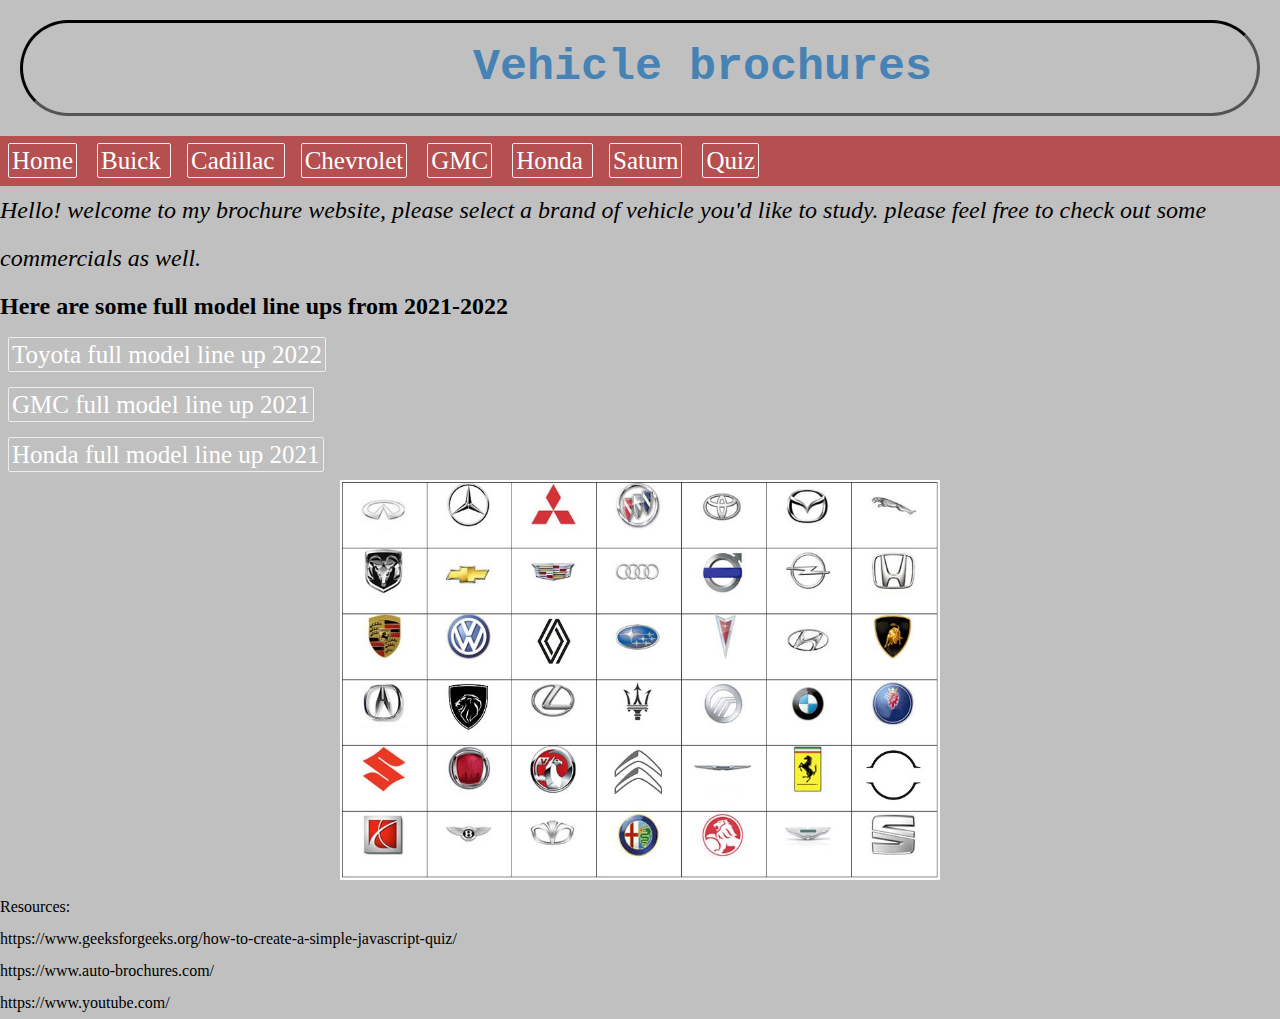
<file: index.html>
<!DOCTYPE html>
<html lang="en">

<head>
  <meta charset="UTF-8">
  <meta http-equiv="X-UA-Compatible" content="IE=edge">
  <meta name="viewport" content="width=device-width, initial-scale=1.0">
  <link rel="stylesheet" href="./css/style.css">
  <title>vehicle brochures</title>
  <link rel="shortcut icon" href="./img/car-icon.webp" type="image/x-icon" />
</head>

<body>
  <nav>
    <!--LOGO TEXT-->
    <div class="header">
      <h1 class="name">Vehicle brochures</h1>
      <!-- <img class="logo" src="./img/logo.jpeg" alt="Instrument cliuster" style="width:300px;height:100px"> -->
    </div>

    <!--MENU ITEMS-->
    <div class="menu">
      <div>
        <a href="#">
          Home</a>
        <a href="./buick.html">
          Buick </a>
        <a href="./cadillac.html">
          Cadillac </a>
        <a href="./chevy.html">
          Chevrolet</a>
        <a href="./gmc.html">
          GMC</a>
        <a href="./honda.html">
          Honda </a>
        <a href="./saturn.html">
          Saturn</a>
        <a class="quiz-button" href="./quiz.html">
          Quiz</a>
        </a>
      </div>
    </div>
  </nav>
  <p class="instructions">Hello! welcome to my brochure website, please select a brand of vehicle you'd like to study.
    please feel free to check out some commercials as well.
  </p>
  <h2 class="line-ups">Here are some full model line ups from 2021-2022</h2>
  <p class="link-full"><a href="./brochures/Toyota_US-FullLine_2022.pdf" add target="_blank">Toyota full model line up
      2022</a></p>
  <p class="link-full"><a href="./brochures/GMC_US Full Line_2021.pdf" add target="_blank">GMC full model line up
      2021</a>
  </p>
  <p class="link-full"><a href="./brochures/Honda_US Model Range_2021.pdf" add target="_blank">Honda full model line up
      2021</a>
  </p>
  <div class="logo-mashup">
    <img src="./img/ec64d682c220f1de707ba6fa7d69d2c7.jpeg" alt="logo-mashup" style="width:600px;height:400px">
  </div>
</body>
<footer>Resources:<br> https://www.geeksforgeeks.org/how-to-create-a-simple-javascript-quiz/ <br>
  https://www.auto-brochures.com/ <br>
  https://www.youtube.com/
</footer>

</html>
</file>
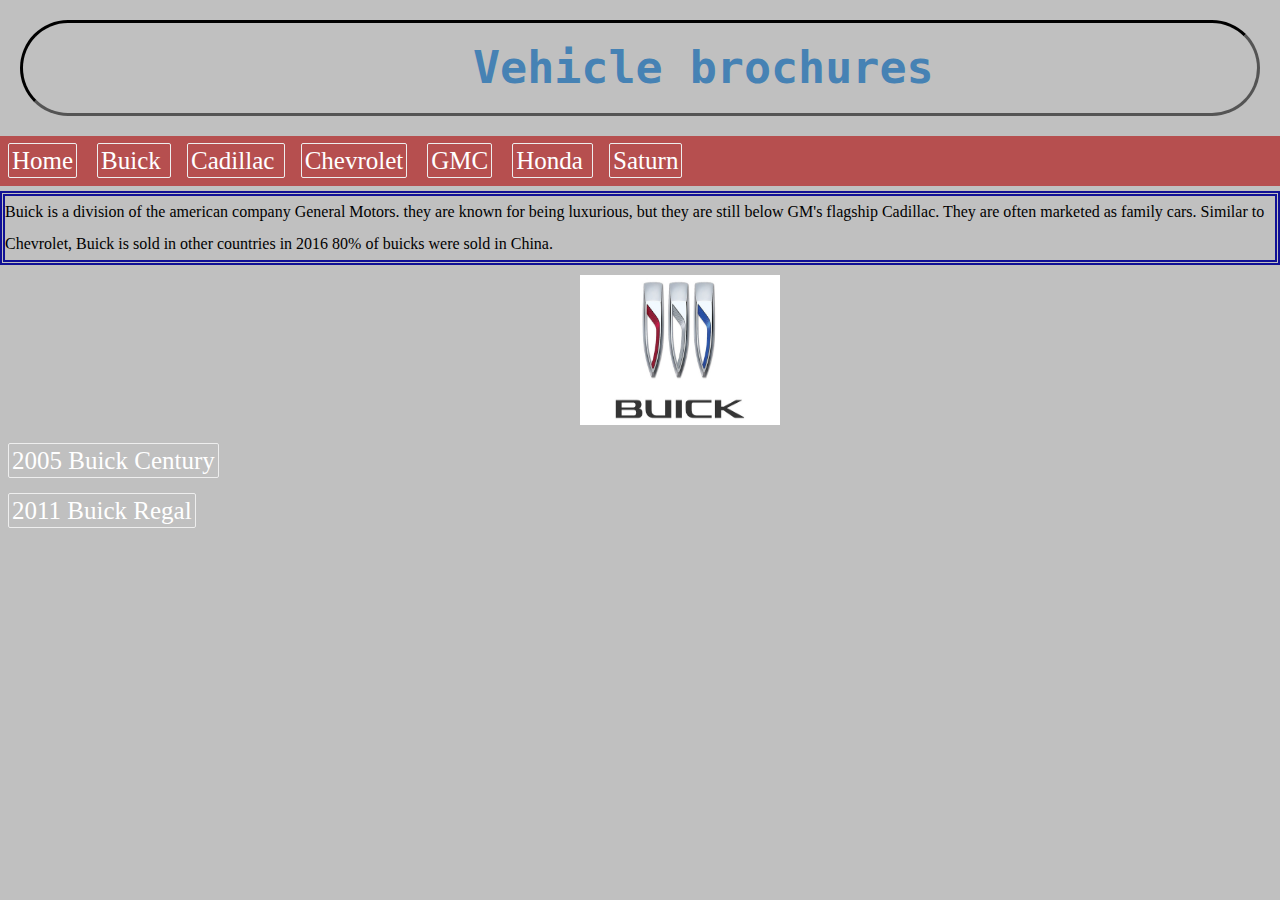
<file: buick.html>
<!DOCTYPE html>
<html lang="en">

<head>
  <meta charset="UTF-8">
  <meta http-equiv="X-UA-Compatible" content="IE=edge">
  <meta name="viewport" content="width=device-width, initial-scale=1.0">
  <link rel="stylesheet" href="./css/style.css">
  <title>Buick</title>
  <link rel="shortcut icon" href="./img/buick.jpeg" type="image/x-icon" />
</head>

<body>
  <nav>
    <!--LOGO TEXT-->
    <div class="header">
      <h1 class="name">Vehicle brochures</h1>
    </div>

    <!--MENU ITEMS-->
    <div class="menu">
      <div>
        <a href="./index.html">
          Home</a>
        <a href="./buick.html">
          Buick </a>
        <a href="./cadillac.html">
          Cadillac </a>
        <a href="./chevy.html">
          Chevrolet</a>
        <a href="./gmc.html">
          GMC</a>
        <a href="./honda.html">
          Honda </a>
        <a class="quiz button" href="./saturn.html">
          Saturn</a>
      </div>

    </div>
  </nav>
  <p class="description-buick">Buick is a division of the american company General Motors. they are known for being
    luxurious, but they are still below GM's flagship Cadillac. They are often marketed as family cars. Similar to
    Chevrolet, Buick is sold in other countries in 2016 80% of buicks were sold in China.</p>
  <img class="logo-buick" src="./img/buick.jpeg" alt="buick logo" style="width:200px;height:150px">
  <p class="link"><a href="./brochures/Buick_US Century_2005.pdf" add target="_blank">2005 Buick Century</a></p>
  <p class="link"><a href="./brochures/Buick_US Regal_2011.pdf" add target="_blank">2011 Buick Regal</a></p>
  <iframe width="560" height="315" src="https://www.youtube.com/embed/2dToRyT8UwQ" title="YouTube video player"
    frameborder="0" allow="accelerometer; autoplay; clipboard-write; encrypted-media; gyroscope; picture-in-picture"
    allowfullscreen></iframe>
</file>
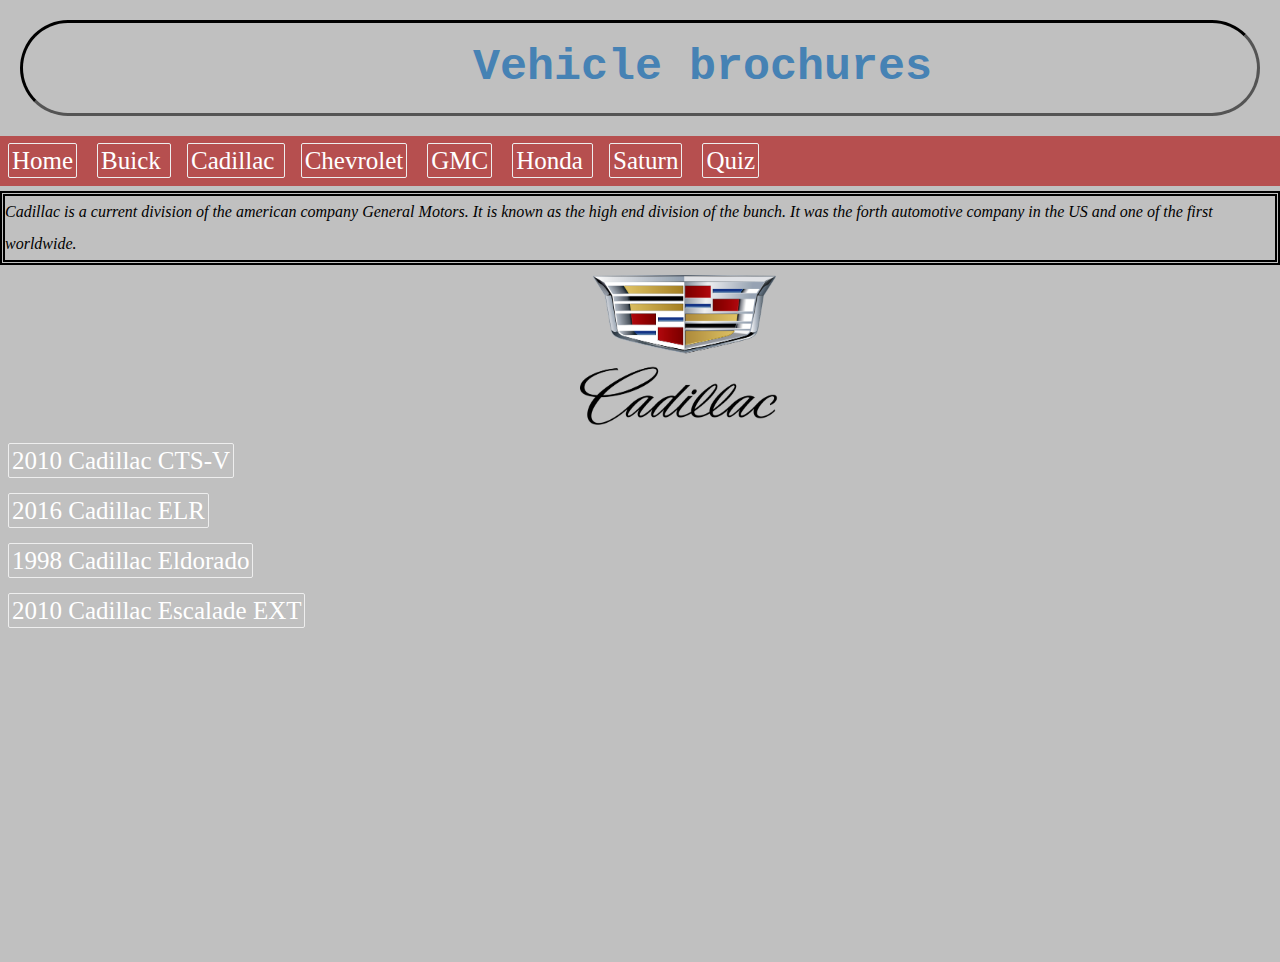
<file: cadillac.html>
<!DOCTYPE html>
<html lang="en">

<head>
  <meta charset="UTF-8">
  <meta http-equiv="X-UA-Compatible" content="IE=edge">
  <meta name="viewport" content="width=device-width, initial-scale=1.0">
  <link rel="stylesheet" href="./css/style.css">
  <title>Cadillac</title>
  <link rel="shortcut icon" href="./img/cadillac.png" type="image/x-icon" />
</head>

<body>
  <nav>
    <!--LOGO TEXT-->
    <div class="header">
      <h1 class="name">Vehicle brochures</h1>
    </div>

    <!--MENU ITEMS-->
    <div class="menu">
      <div>
        <a href="./index.html">
          Home</a>
        <a href="./buick.html">
          Buick </a>
        <a href="./cadillac.html">
          Cadillac </a>
        <a href="./chevy.html">
          Chevrolet</a>
        <a href="./gmc.html">
          GMC</a>
        <a href="./honda.html">
          Honda </a>
        <a href="./saturn.html">
          Saturn</a>
        <a class="quiz button" href="./quiz.html">
          Quiz</a>
      </div>

    </div>
  </nav>
  <p class="description-cadillac">Cadillac is a current division of the american company General Motors. It is known as
    the high end division of the bunch. It was the forth automotive company in the US and one of the first worldwide.
  </p>
  <img class="logo-cadillac" src="./img/cadillac.png" alt="cadillac logo" style="width:200px;height:150px">
  <p class="link"><a href="./brochures/Cadillac_US CTS_2010-V.pdf" add target="_blank">2010 Cadillac CTS-V</a></p>
  <p class="link"><a href="./brochures/Cadillac_US ELR_2016.pdf" add target="_blank">2016 Cadillac ELR</a></p>
  <p class="link"><a href="./brochures/Cadillac_US Eldorado_1998.pdf" add target="_blank">1998 Cadillac Eldorado</a></p>
  <p class="link"><a href="./brochures/Cadillac_US Escalade_2010-EXT.pdf" add target="_blank">2010 Cadillac Escalade
      EXT</a></p>
  <iframe width="560" height="315" src="https://www.youtube.com/embed/uijLG9ZwuxQ" title="YouTube video player"
    frameborder="0" allow="accelerometer; autoplay; clipboard-write; encrypted-media; gyroscope; picture-in-picture"
    allowfullscreen></iframe>
  <iframe width="560" height="315" src="https://www.youtube.com/embed/xNzXze5Yza8" title="YouTube video player"
    frameborder="0" allow="accelerometer; autoplay; clipboard-write; encrypted-media; gyroscope; picture-in-picture"
    allowfullscreen></iframe>
</file>
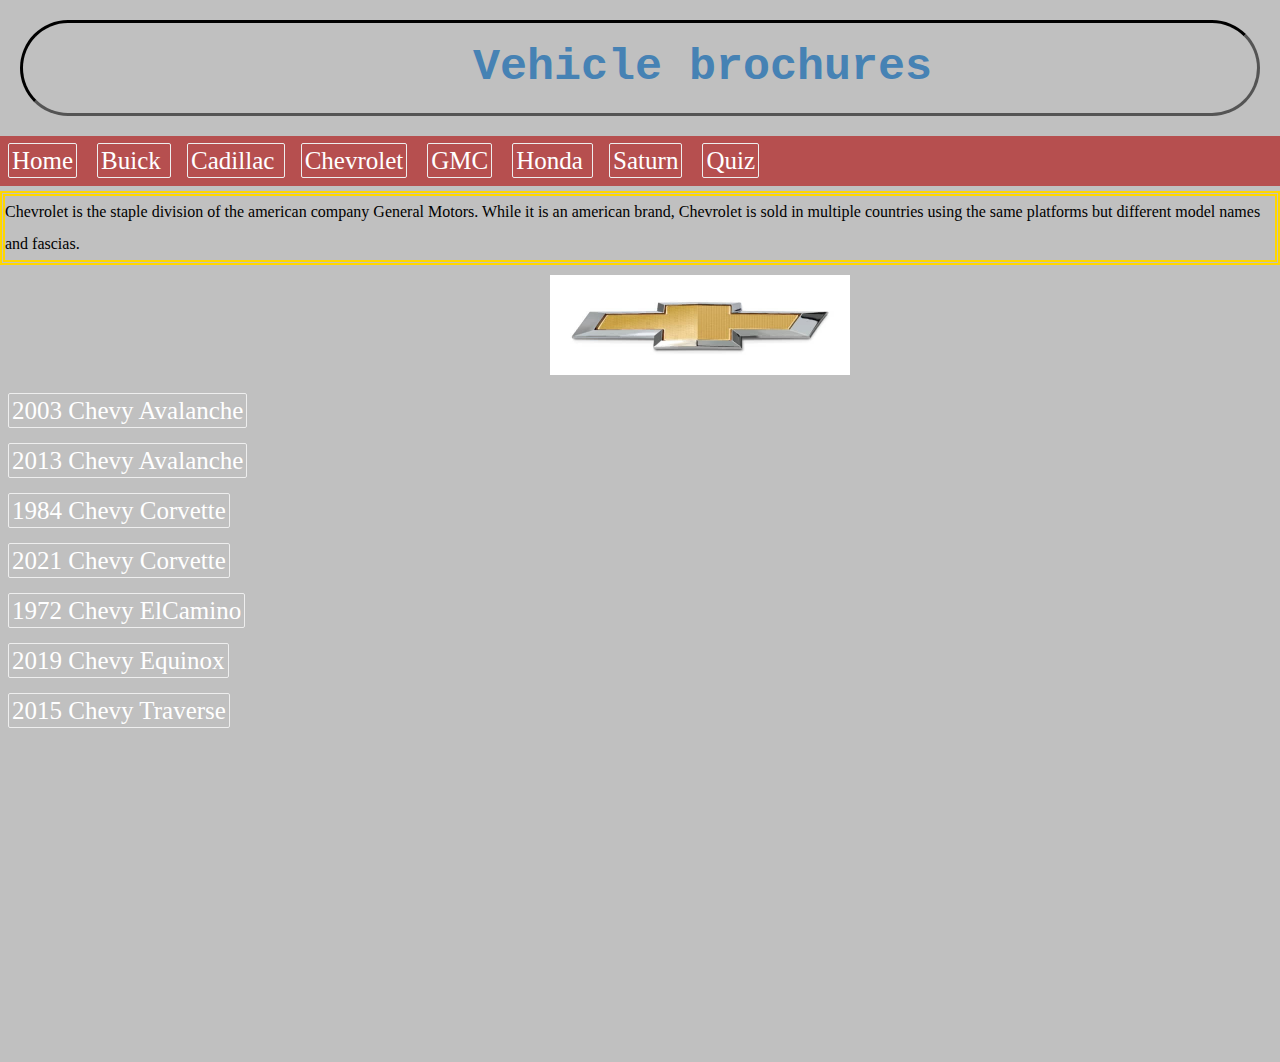
<file: chevy.html>
<!DOCTYPE html>
<html lang="en">

<head>
  <meta charset="UTF-8">
  <meta http-equiv="X-UA-Compatible" content="IE=edge">
  <meta name="viewport" content="width=device-width, initial-scale=1.0">
  <link rel="stylesheet" href="./css/style.css">
  <title>Chevrolet</title>
  <link rel="shortcut icon" href="./img/chevy.jpeg" type="image/x-icon" />
</head>

<body>
  <nav>
    <!--LOGO TEXT-->
    <div class="header">
      <h1 class="name">Vehicle brochures</h1>
    </div>

    <!--MENU ITEMS-->
    <div class="menu">
      <div>
        <a href="./index.html">
          Home</a>
        <a href="./buick.html">
          Buick </a>
        <a href="./cadillac.html">
          Cadillac </a>
        <a href="./chevy.html">
          Chevrolet</a>
        <a href="./gmc.html">
          GMC</a>
        <a href="./honda.html">
          Honda </a>
        <a href="./saturn.html">
          Saturn</a>
        <a class="quiz button" href="./quiz.html">
          Quiz</a>
      </div>
    </div>
  </nav>
  <p class="description-chevy">Chevrolet is the staple division of the american company General Motors. While it is an
    american brand, Chevrolet is sold in multiple countries using the same platforms but different model names and
    fascias.</p>
  <img class="logo-chevy" src="./img/chevy.jpeg" alt="chevrolet logo" style="width:300px;height:100px">
  <p class="link"><a href="./brochures/Chevrolet_US Avalanche_2003.pdf" add target="_blank">2003 Chevy Avalanche</a></p>
  <p class="link"><a href="./brochures/Chevrolet_US Avalanche_2013.pdf" add target="_blank">2013 Chevy Avalanche</a></p>
  <p class="link"><a href="./brochures/Chevrolet_US Corvette_1984.pdf" add target="_blank">1984 Chevy Corvette</a></p>
  <p class="link"><a href="./brochures/Chevrolet_US Corvette_2021.pdf" add target="_blank">2021 Chevy Corvette</a></p>
  <p class="link"><a href="./brochures/Chevrolet_US ElCamino_1972.pdf" add target="_blank">1972 Chevy ElCamino</a></p>
  <p class="link"><a href="./brochures/Chevrolet_US Equinox_2019.pdf" add target="_blank">2019 Chevy Equinox</a></p>
  <p class="link"><a href="./brochures/Chevrolet_US Traverse_2015.pdf" add target="_blank">2015 Chevy Traverse</a></p>
  <iframe width="560" height="315" src="https://www.youtube.com/embed/LSyiB1rQzOo" title="YouTube video player"
    frameborder="0" allow="accelerometer; autoplay; clipboard-write; encrypted-media; gyroscope; picture-in-picture"
    allowfullscreen></iframe>
  <iframe width="560" height="315" src="https://www.youtube.com/embed/CP7ijUkgc-4" title="YouTube video player"
    frameborder="0" allow="accelerometer; autoplay; clipboard-write; encrypted-media; gyroscope; picture-in-picture"
    allowfullscreen></iframe>
</file>
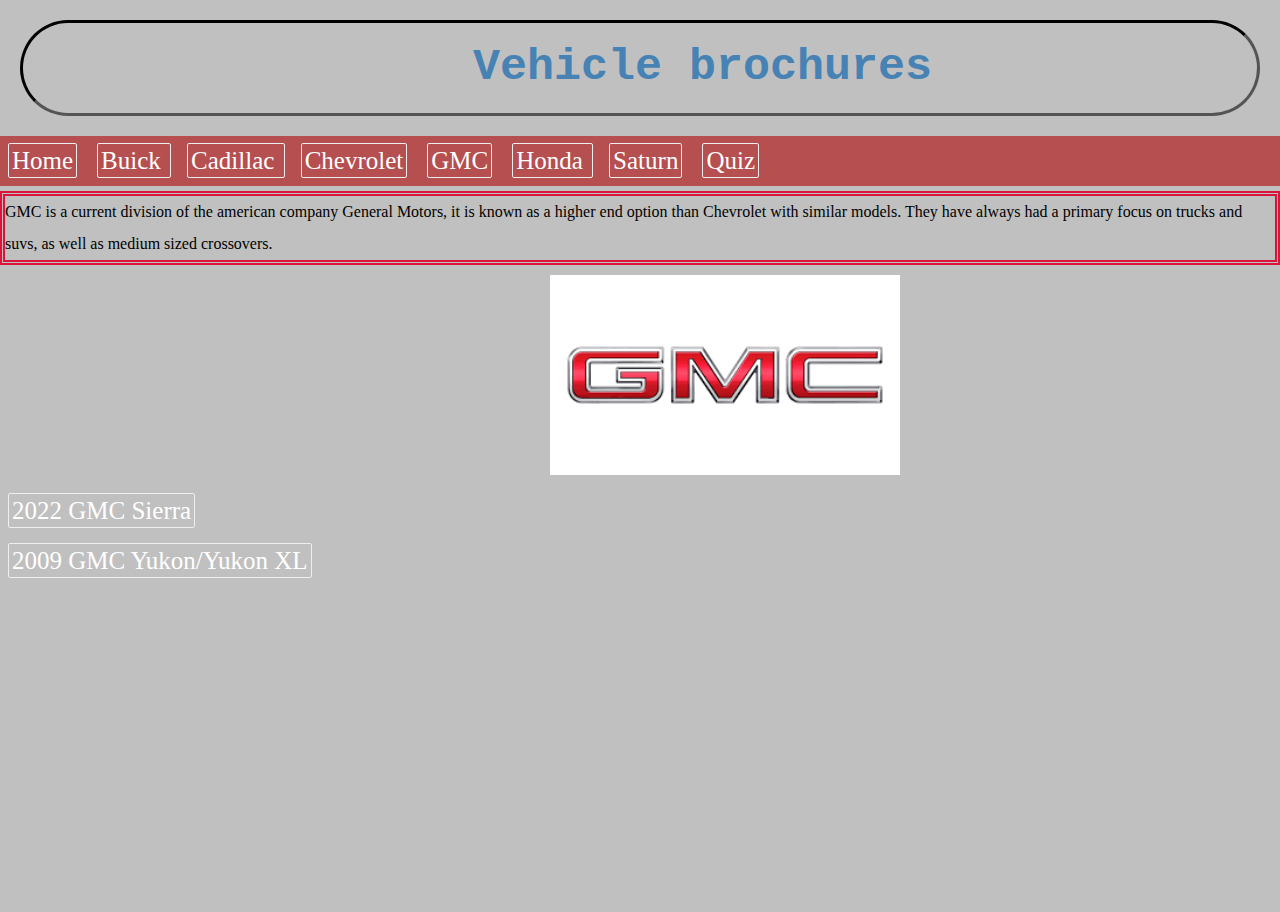
<file: gmc.html>
<!DOCTYPE html>
<html lang="en">

<head>
  <meta charset="UTF-8">
  <meta http-equiv="X-UA-Compatible" content="IE=edge">
  <meta name="viewport" content="width=device-width, initial-scale=1.0">
  <link rel="stylesheet" href="./css/style.css">
  <title>GMC</title>
  <link rel="shortcut icon" href="./img/GMC.png" type="image/x-icon" />
</head>

<body>
  <nav>
    <!--LOGO TEXT-->
    <div class="header">
      <h1 class="name">Vehicle brochures</h1>
    </div>

    <!--MENU ITEMS-->
    <div class="menu">
      <div>
        <a href="./index.html">
          Home</a>
        <a href="./buick.html">
          Buick </a>
        <a href="./cadillac.html">
          Cadillac </a>
        <a href="./chevy.html">
          Chevrolet</a>
        <a href="./gmc.html">
          GMC</a>
        <a href="./honda.html">
          Honda </a>
        <a href="./saturn.html">
          Saturn</a>
        <a class="quiz button" href="./quiz.html">
          Quiz</a>
      </div>
    </div>
  </nav>
  <p class="description-gmc"> GMC is a current division of the american company General Motors, it is known as a higher
    end option than Chevrolet with similar models. They have always had a primary focus on trucks and suvs, as well as
    medium sized crossovers.</p>
  <img class="logo-gmc" src="./img/GMC.png" alt="gmc logo" style="width:350px;height:200px">
  <p class="link"><a href="./brochures/GMC_US Sierra_2022.pdf" add target="_blank">2022 GMC Sierra</a></p>
  <p class="link"><a href="./brochures/GMC_US Yukon_2009.pdf" add target="_blank">2009 GMC Yukon/Yukon XL</a></p>
  <iframe width="560" height="315" src="https://www.youtube.com/embed/SmoYo5hwN0o" title="YouTube video player"
    frameborder="0" allow="accelerometer; autoplay; clipboard-write; encrypted-media; gyroscope; picture-in-picture"
    allowfullscreen></iframe>
  <iframe width="560" height="315" src="https://www.youtube.com/embed/Q0pbf4uNp3I" title="YouTube video player"
    frameborder="0" allow="accelerometer; autoplay; clipboard-write; encrypted-media; gyroscope; picture-in-picture"
    allowfullscreen></iframe>
</file>
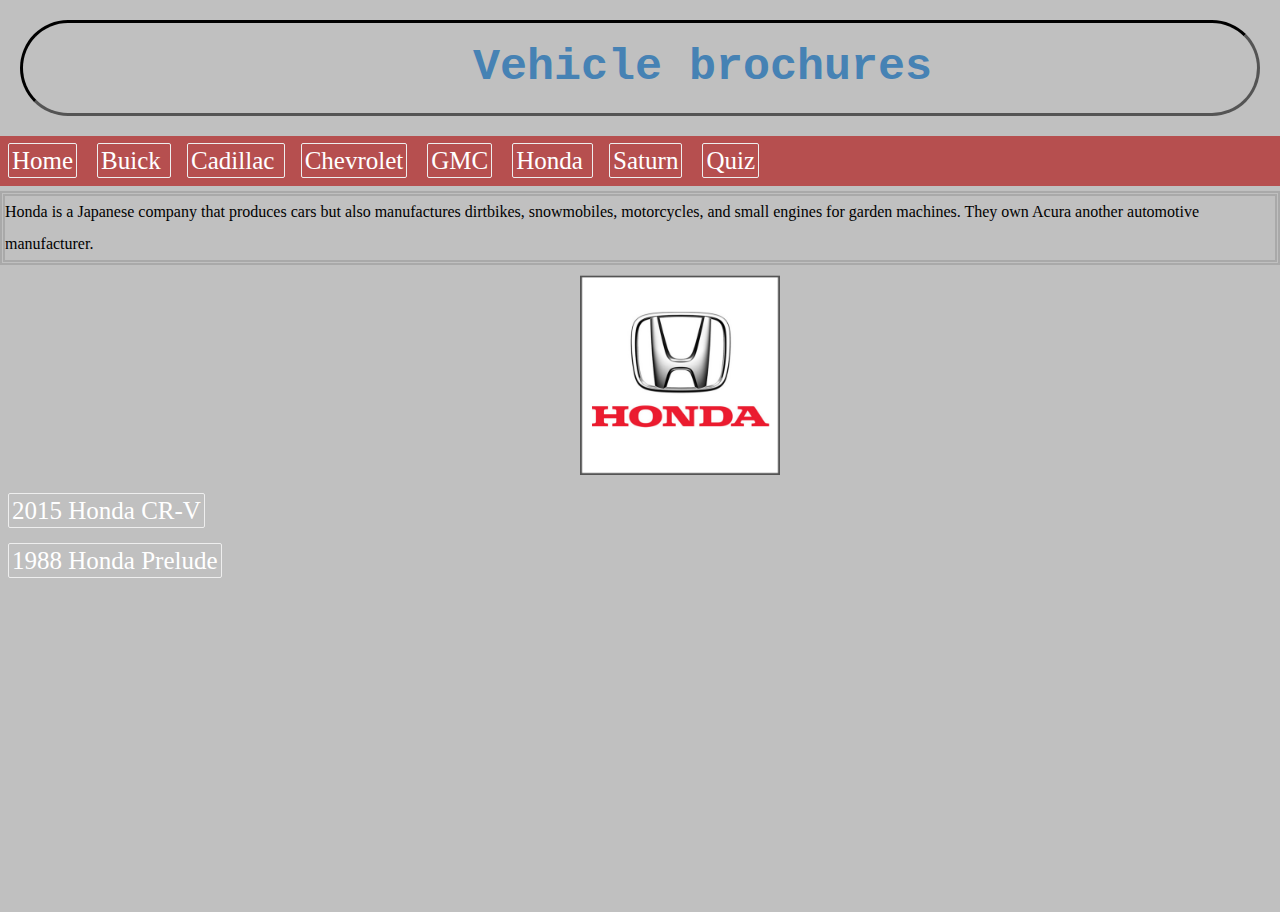
<file: honda.html>
<!DOCTYPE html>
<html lang="en">

<head>
  <meta charset="UTF-8">
  <meta http-equiv="X-UA-Compatible" content="IE=edge">
  <meta name="viewport" content="width=device-width, initial-scale=1.0">
  <link rel="stylesheet" href="./css/style.css">
  <title>Honda</title>
  <link rel="shortcut icon" href="./img/Honda.png" type="image/x-icon" />
</head>

<body>
  <nav>
    <!--LOGO TEXT-->
    <div class="header">
      <h1 class="name">Vehicle brochures</h1>
    </div>

    <!--MENU ITEMS-->
    <div class="menu">
      <div>
        <a href="./index.html">
          Home</a>
        <a href="./buick.html">
          Buick </a>
        <a href="./cadillac.html">
          Cadillac </a>
        <a href="./chevy.html">
          Chevrolet</a>
        <a href="./gmc.html">
          GMC</a>
        <a href="./honda.html">
          Honda </a>
        <a href="./saturn.html">
          Saturn</a>
        <a class="quiz button" href="./quiz.html">
          Quiz</a>
      </div>

    </div>
  </nav>
  <p class="description-honda">Honda is a Japanese company that produces cars but also manufactures dirtbikes,
    snowmobiles, motorcycles,
    and small engines for garden machines. They own Acura another automotive manufacturer. </p>
  <img class="logo-honda" src="./img/Honda.png" alt="honda logo" style="width:200px;height:200px">
  <p class="link"><a href="./brochures/Honda_US CR-V_2015.pdf" add target="_blank">2015 Honda CR-V</a></p>
  <p class="link"><a href="./brochures/Honda_US Prelude_1988.pdf" add target="_blank">1988 Honda Prelude</a></p>
  <iframe width="560" height="315" src="https://www.youtube.com/embed/nhcWj_-dO-Q" title="YouTube video player"
    frameborder="0" allow="accelerometer; autoplay; clipboard-write; encrypted-media; gyroscope; picture-in-picture"
    allowfullscreen></iframe>
  <iframe width="560" height="315" src="https://www.youtube.com/embed/AJXx6XaskH0" title="YouTube video player"
    frameborder="0" allow="accelerometer; autoplay; clipboard-write; encrypted-media; gyroscope; picture-in-picture"
    allowfullscreen></iframe>
</file>
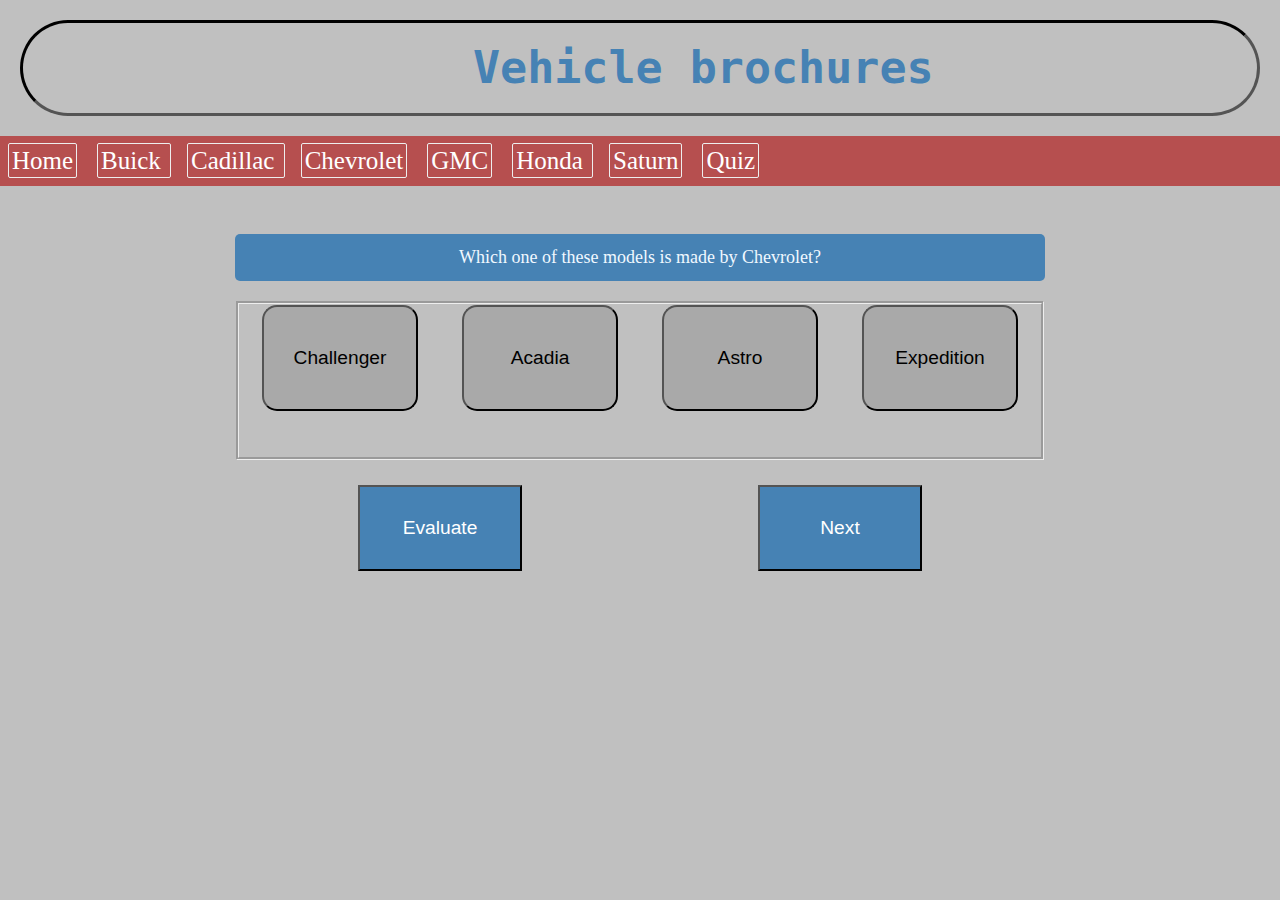
<file: quiz.html>
<!DOCTYPE html>
<html lang="en">

<head>
  <meta charset="UTF-8">
  <meta http-equiv="X-UA-Compatible" content="IE=edge">
  <meta name="viewport" content="width=device-width, initial-scale=1.0">
  <link rel="stylesheet" href="./css/style.css">
  <title>vehicle brochures</title>
  <link rel="shortcut icon" href="./img/question mark.jpeg" type="image/x-icon" />
</head>

<body>
  <nav>
    <!--LOGO TEXT-->
    <div class="header">
      <h1 class="name">Vehicle brochures</h1>
      <!-- <img class="logo" src="./img/logo.jpeg" alt="Instrument cliuster" style="width:300px;height:100px"> -->
    </div>

    <!--MENU ITEMS-->
    <div class="menu">
      <div>
        <a href="./index.html">
          Home</a>
        <a href="./buick.html">
          Buick </a>
        <a href="./cadillac.html">
          Cadillac </a>
        <a href="./chevy.html">
          Chevrolet</a>
        <a href="./gmc.html">
          GMC</a>
        <a href="./honda.html">
          Honda </a>
        <a href="./saturn.html">
          Saturn</a>
        <a class="quiz button" href="./quiz.html">
          Quiz</a>
        </a>
      </div>
    </div>
  </nav>
  <p class="quiz-instructions"></p>
  <div class="panel">
    <div class="result">

    </div>
    <div class="question-container" id="question">
      Question goes here.
    </div>
    <div class="option-container">
      <button class="option" onclick="" id="op1">option1</button>

      <button class="option" id="op2">option2</button>

      <button class="option" id="op3">option3</button>

      <button class="option" id="op4">option4</button>
    </div>
    <div class="navigation">
      <button class="evaluate">Evaluate</button>
      <button class="next">Next</button>
    </div>
  </div>
  <script src="./js/index.js"></script>
</body>

</html>
</file>
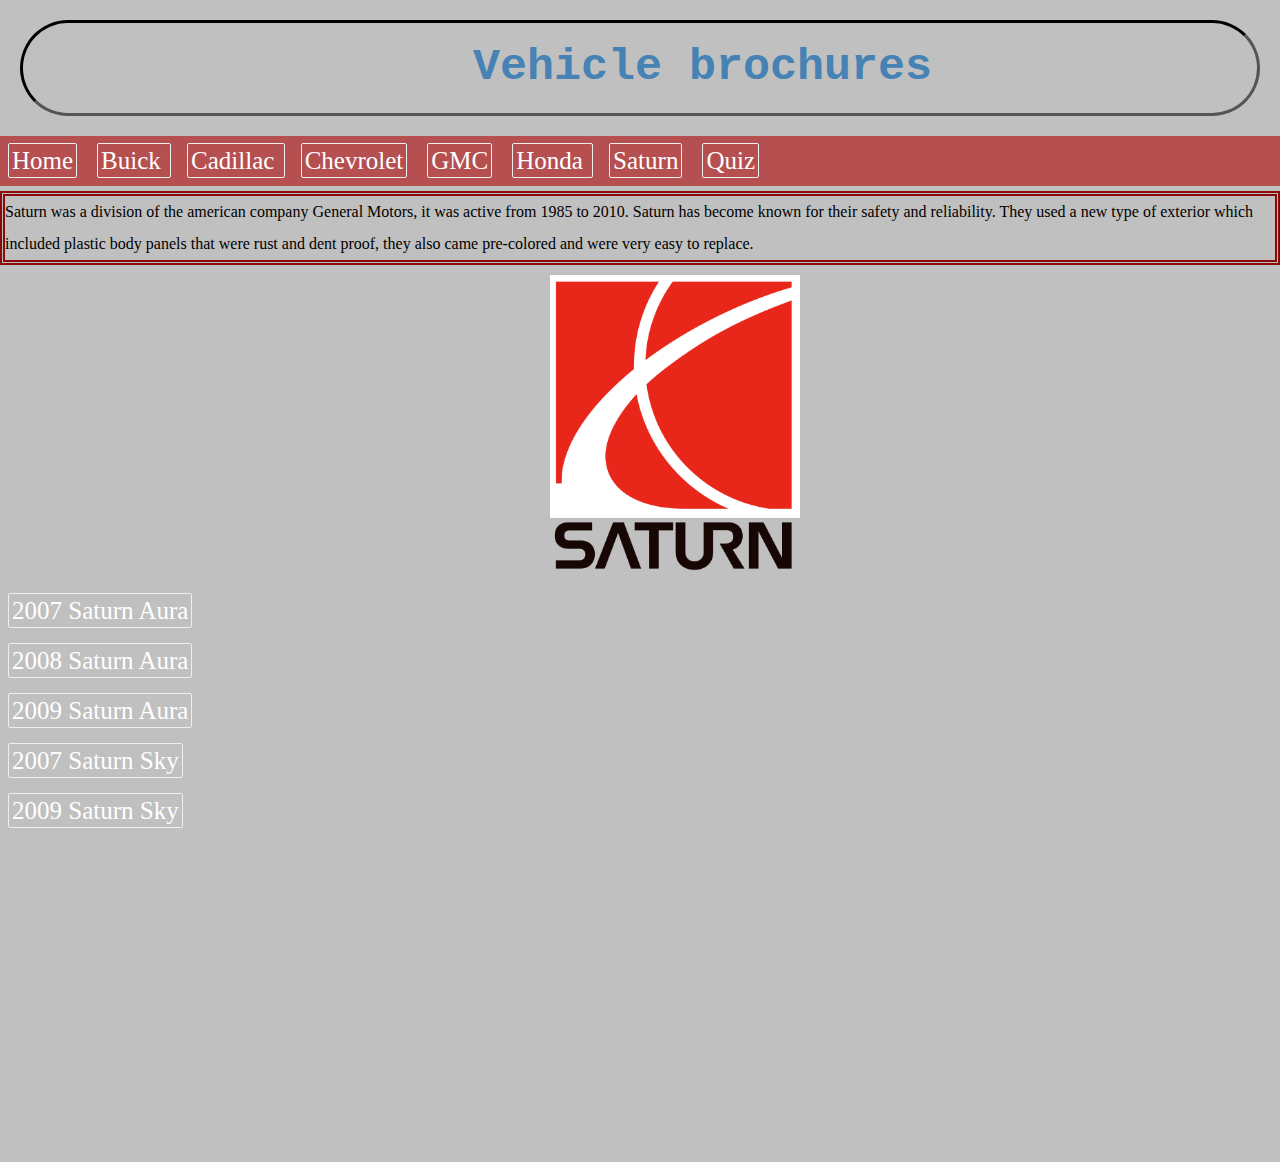
<file: saturn.html>
<!DOCTYPE html>
<html lang="en">

<head>
  <meta charset="UTF-8">
  <meta http-equiv="X-UA-Compatible" content="IE=edge">
  <meta name="viewport" content="width=device-width, initial-scale=1.0">
  <link rel="stylesheet" href="./css/style.css">
  <title>Saturn</title>
  <link rel="shortcut icon" href="./img/saturn.png" type="image/x-icon" />
</head>

<body>
  <nav>
    <!--LOGO TEXT-->
    <div class="header">
      <h1 class="name">Vehicle brochures</h1>
    </div>

    <!--MENU ITEMS-->
    <div class="menu">
      <div>
        <a href="./index.html">
          Home</a>
        <a href="./buick.html">
          Buick </a>
        <a href="./cadillac.html">
          Cadillac </a>
        <a href="./chevy.html">
          Chevrolet</a>
        <a href="./gmc.html">
          GMC</a>
        <a href="./honda.html">
          Honda </a>
        <a href="./saturn.html">
          Saturn</a>
        <a class="quiz button" href="./quiz.html">
          Quiz</a>
      </div>
    </div>
  </nav>
  <p class="description-saturn">Saturn was a division of the american company General Motors, it was active from
    1985 to 2010. Saturn
    has become known for their safety and reliability. They used a new type of exterior which included plastic body
    panels that were rust and dent proof, they also came pre-colored and were very easy to replace.</p>
  <img class="logo-saturn" src="./img/saturn.png" alt="saturn logo" style="width:250px;height:300px">
  <p class="link"><a href="./brochures/Saturn_US Aura_2007.pdf" add target="_blank">2007 Saturn Aura</a></p>
  <p class="link"><a href="./brochures/Saturn_US Aura_2008.pdf" add target="_blank">2008 Saturn Aura</a></p>
  <p class="link"><a href="./brochures/Saturn_US Aura_2009.pdf" add target="_blank">2009 Saturn Aura</a></p>
  <p class="link"><a href="./brochures/Saturn_US Sky_2007.pdf" add target="_blank">2007 Saturn Sky</a></p>
  <p class="link"><a href="./brochures/Saturn_US Sky_2009.pdf" add target="_blank">2009 Saturn Sky</a></p>
  <iframe width="560" height="315" src="https://www.youtube.com/embed/T2OXRXOeZo4" title="YouTube video player"
    frameborder="0" allow="accelerometer; autoplay; clipboard-write; encrypted-media; gyroscope; picture-in-picture"
    allowfullscreen></iframe>
  <iframe width="560" height="315" src="https://www.youtube.com/embed/GG4WYjzHkcc" title="YouTube video player"
    frameborder="0" allow="accelerometer; autoplay; clipboard-write; encrypted-media; gyroscope; picture-in-picture"
    allowfullscreen></iframe>
</file>
<file: css/style.css>
html {
	background-color: silver;
	line-height: 2;
}

*,
*::before,
*::after {
	margin: 0;
	padding: 0;
	box-sizing: inherit;
}
.name {
	color: steelblue;
	font-size: 45px;
	box-sizing: border-box;
	border-style: inset;
	border-radius: 50px;
	border-color: black;
	font-family: monospace;
	position: inline;
	margin: 20px;
	padding-left: 450px;
}
.logo-mashup {
	text-align: center;
}
.logo {
	display: flex;
	position: relative;
	right: -1000px;
}
.logo-chevy {
	position: relative;
	display: inline-block;
	right: -550px;
	padding-top: 10px;
}
.logo-saturn {
	position: relative;
	display: inline-block;
	right: -550px;
	padding-top: 10px;
}
.logo-gmc {
	position: relative;
	display: inline-block;
	right: -550px;
	padding-top: 10px;
}
.logo-cadillac {
	position: relative;
	right: -580px;
	padding-top: 10px;
}
.logo-buick {
	position: relative;
	right: -580px;
	padding-top: 10px;
}
.logo-honda {
	position: relative;
	right: -580px;
	padding-top: 10px;
}
.menu {
	background-color: rgba(178, 34, 34, 0.713);
	border: 10px;
	size: 20px;
	display: flexbox;
	border-style: line;
}
.menu a:hover {
	background-color: darkgrey;
	border-radius: 5px;
	border-width: 3px;
	transition: 0s;
}
a {
	color: white;
	list-style: none;
	text-decoration: none;
	font-size: 25px;
	border-style: ridge;
	border-width: 1px;
	border-radius: 2px;
	padding: 3px;
	margin: 8px;
}
.instructions {
	font-size: x-large;
	position: relative;
	font-style: italic;
}
.link {
	font-style: none;
	border: none;
}
a:hover {
	background-color: rgba(178, 34, 34, 0.713);
}
.description-chevy {
	border-style: double;
	border-color: gold;
	border-width: 5px;
	margin-top: 5px;
}
.description-saturn {
	border-style: double;
	border-color: rgb(138, 10, 10);
	border-width: 5px;
	margin-top: 5px;
}
.description-cadillac {
	border-style: double;
	border-color: black;
	border-width: 5px;
	margin-top: 5px;
	font-style: italic;
}
.description-buick {
	border-style: double;
	border-color: rgb(16, 16, 149);
	border-width: 5px;
	margin-top: 5px;
}
.description-gmc {
	border-style: double;
	border-color: crimson;
	border-width: 5px;
	margin-top: 5px;
}
.description-honda {
	border-style: double;
	border-color: darkgrey;
	border-width: 5px;
	margin-top: 5px;
}

.panel {
	height: 400px;
	display: flex;
	flex-direction: column;
	justify-content: center;
	align-items: center;
}
.question-container {
	margin: 10px;
	padding: 5px;
	width: 800px;
	height: 50px;
	border-radius: 5px;
	background-color: steelblue;
	font-size: large;
	color: aliceblue;
	text-align: center;
}
.result {
	margin: 10px;
	padding: 5px;
	width: 80px;
	height: 10px;
	text-align: center;
	font-size: 10px;
}
.option-container {
	display: flex;
	justify-content: space-around;
	border-style: groove;
	margin: 10px;
	padding: 1px;
	width: 800px;
	height: 200px;
}
.option {
	padding: 1px;
	width: 150px;
	height: 100px;
	font-size: larger;
	background-color: darkgrey;
	border-radius: 15px;
}
.option:hover {
	background-color: rgba(178, 34, 34, 0.713);
}
.navigation {
	width: 800px;
	height: 100px;
	margin: 10px;
	padding: 5px;
	display: flex;
	justify-content: space-around;
}

.evaluate,
.next {
	width: 150px;
	height: 8vh;
	padding: 5px;
	font-size: larger;
}
.evaluate {
	color: white;
	background-color: steelblue;
}
.next {
	color: white;
	background-color: steelblue;
}
.evaluate:hover,
.next:hover {
	background-color: rgba(178, 34, 34, 0.713);
}
</file>
